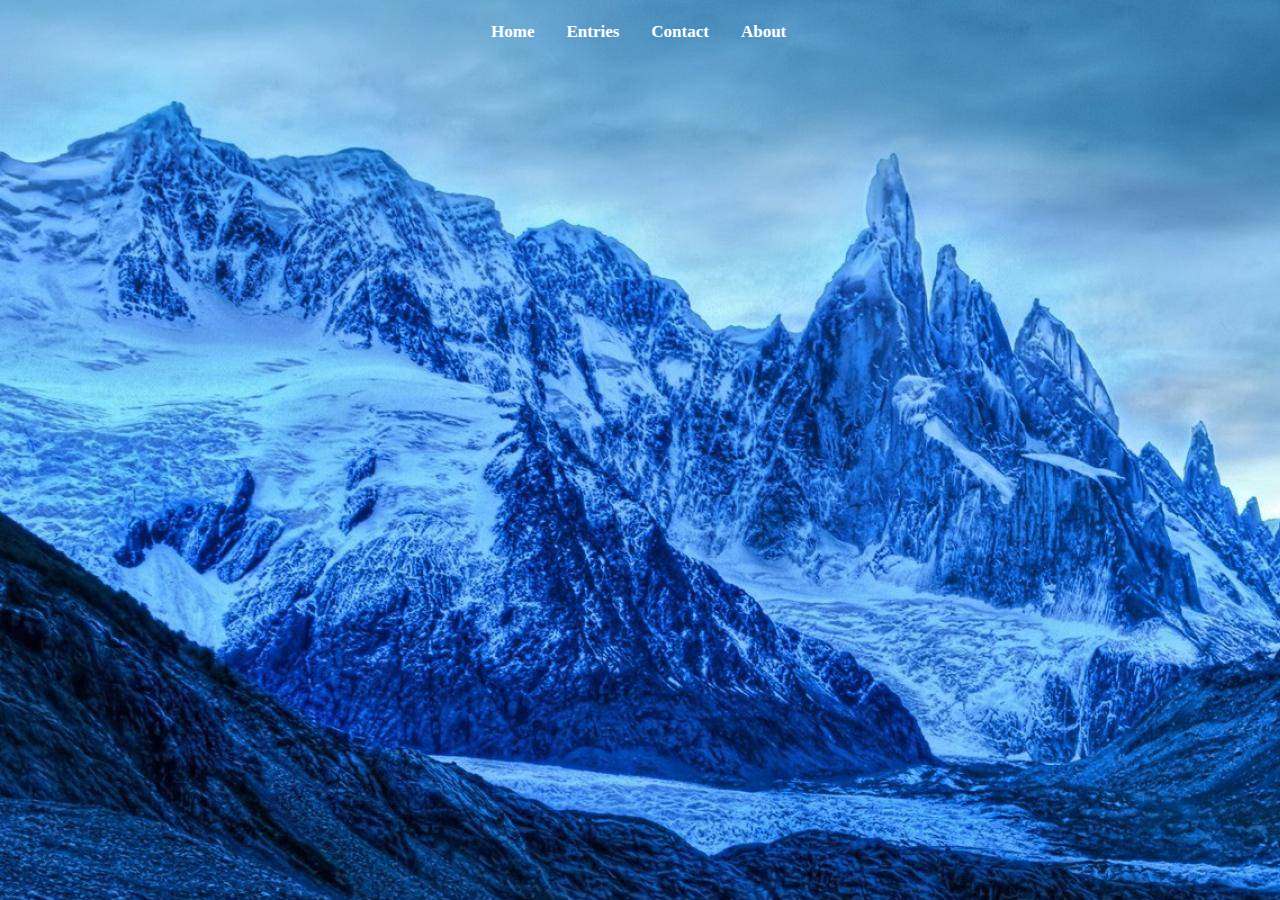
<file: index.html>
<!DOCTYPE html>
<html lang="en">
	<head>
	<!-- Title set -->
		<title>Page of Abe</title>
		<link rel="shortcut icon" href="Iron-Devil-Star-Fighter-Y-wing.ico" type="image/icon">
		<link rel="icon" href="Iron-Devil-Star-Fighter-Y-wing.ico" type="image/icon">
		<link rel="stylesheet" href="style.css">
	</head>
	
	
	
	<body background="images/blue.jpg" id="blue">
			<ul class="topnav">
			  <li><a href="index.html">Home</a></li>
			  <li><a href="index.html">Entries</a></li>
			  <li><a href="contact.html">Contact</a></li>
			  <li><a href="about.html">About</a></li>
			  <li class="icon"><a href="javascript:void(0);" onclick="myFunction()">&#9776;</a></li>
			</ul>
			<div class="quote" id="fade-in">
				<p>Solving your web development problems since just now today!</p>
			</div>
	</body>

</html>
</file>
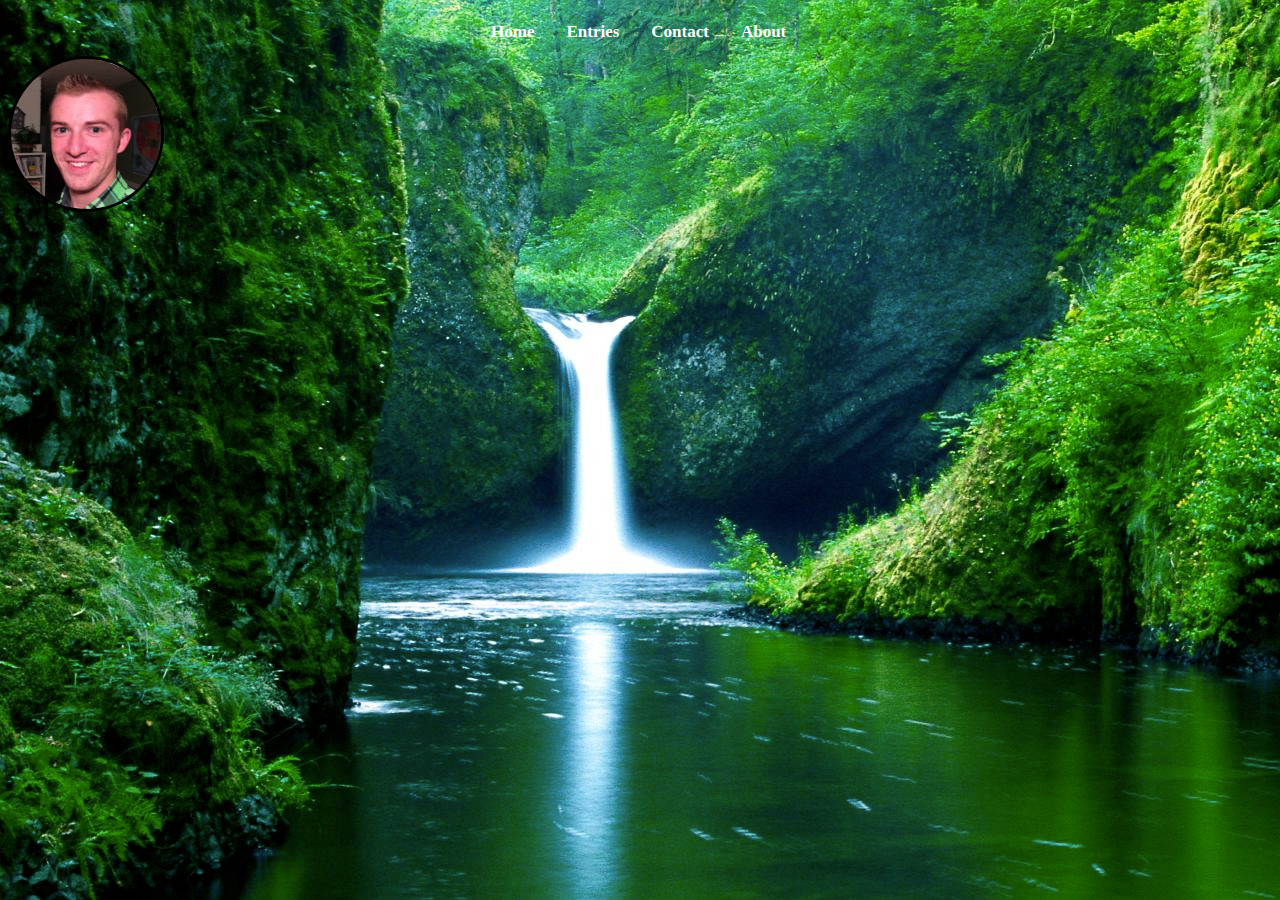
<file: about.html>
<!DOCTYPE html>
<html lang="en">
	<head>
	<!-- Title set -->
		<title>Page of Abe</title>
		<link rel="shortcut icon" href="Iron-Devil-Star-Fighter-Y-wing.ico" type="image/icon">
		<link rel="icon" href="Iron-Devil-Star-Fighter-Y-wing.ico" type="image/icon">
		<link rel="stylesheet" href="style.css">
	</head>
	
	
	
	<body background="images/green.jpg" id="green">
			<ul class="topnav">
			  <li><a href="index.html">Home</a></li>
			  <li><a href="index.html">Entries</a></li>
			  <li><a href="contact.html">Contact</a></li>
			  <li><a href="about.html">About</a></li>
			  <li class="icon"><a href="javascript:void(0);" onclick="myFunction()">&#9776;</a></li>
			</ul>
			
			
			
				<div class="picture">
					<img src="images/abe.jpg">
				</div>
				<div class="profile" id="fade-in">
					<p>My name is Abe Gunther. <br>
					I'm a student at Utah State University studying to become a computer software developer.<br>
					One day I hope to be the best code-slinger that ever lived.<br><br>
					Check out my resume:
					</p>
					<a href="abe_resume.pdf">Abe's Resume</a>
				</div>
			
	</body>

</html>
</file>
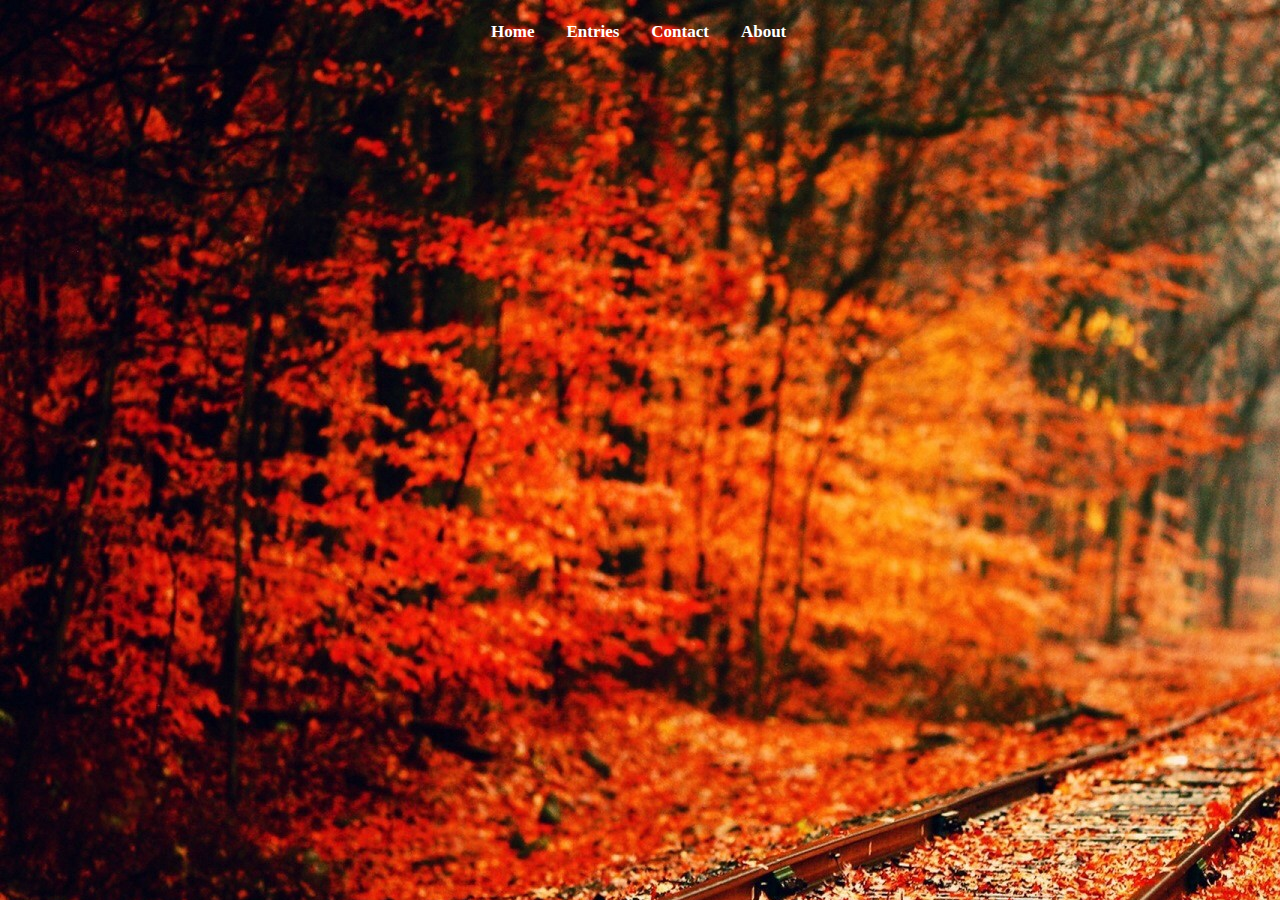
<file: contact.html>
<!DOCTYPE html>
<html lang="en">
	<head>
	<!-- Title set -->
		<title>Page of Abe</title>
		<link rel="shortcut icon" href="Iron-Devil-Star-Fighter-Y-wing.ico" type="image/icon">
		<link rel="icon" href="Iron-Devil-Star-Fighter-Y-wing.ico" type="image/icon">
		<link rel="stylesheet" href="style.css">
	</head>
	
	
	
	<body background="images/red.jpg" id="red">
			<ul class="topnav">
			  <li><a href="index.html">Home</a></li>
			  <li><a href="index.html">Entries</a></li>
			  <li><a href="contact.html">Contact</a></li>
			  <li><a href="about.html">About</a></li>
			  <li class="icon"><a href="javascript:void(0);" onclick="myFunction()">&#9776;</a></li>
			</ul>
			<div class="profile" id="fade-in">
				<p> Abraham Gunther, Code Slinger Extraordinaire<br><br>
				Email: something@example.com <br>
				Cell Phone: (435) ***-****<br>
				Work Phone: (435) ***-****<br>
				
				</p>
			</div>
	</body>

</html>
</file>
<file: style.css>
/* Remove margins and padding from the list, and add a black background color */
ul.topnav {
	width: 330px;
	position: relative;
    list-style-type: none;
	margin: auto;
    padding: 0;
    overflow: hidden;
    background-color: transparent;	
}


@keyframes fadeIn { from { opacity:0; } to { opacity:1; } }


/* Float the list items side by side */
ul.topnav li {
	float: left;
	display: inline;
}

/* Style the links inside the list items */
ul.topnav li a {
    display: inline-block;
    color: white;
    text-align: center;
    padding: 14px 16px;
    text-decoration: none;
    transition: 0.3s;
    font-size: 17px;
	font-weight: bold;
}


#green li a:hover {
	background-color: #003300;
	border-radius: 10px;
}
#blue li a:hover {
	background-color: #00394d;
	border-radius: 10px;
}
#red li a:hover {
	background-color: #661400;
	border-radius: 10px;
}

/* Hide the list item that contains the link that should open and close the topnav on small screens */
ul.topnav li.icon {
	display: none;
}

div.picture{
	margin: 0px;
	position: relative;
	left: 0px;
	top: 0px;
	z-index: 2;
}

div.picture img{
	height: 150px;
	width: 150px;
	position: absolute;
	border-style: solid;
	boder-width: medium;
	border-color: black;
	border-radius: 50%;
}

div.profile {
	position:relative;
	margin: auto;
	border-style: solid;
	boder-width: medium;
	border-color: black;
	border-radius: 10px;
	margin-top: 100px;
	background: white;
	width: 50%;
	display:center;
	text-align: center;
	box-shadow: 10px 10px 10px rgba(0, 0, 0, 0.5);
	font-size: 1.2em;
	font-family: "comic sans ms", cursive, sans-serif;
	
}

div.quote{
	width: 50%;
	display: center;
	text-align: center;
	margin: auto;
	color: white;
	
}

div.quote p{
	font-size: 5em;
	font-family: "comic sans ms", cursive, sans-serif;
	
}

#fade-in{
	opacity: 0;
	animation: fadeIn ease-in 1;
	animation-fill-mode: forwards;
	animation-duration: 1s;
	animation-delay: 0.7s;
}
</file>
